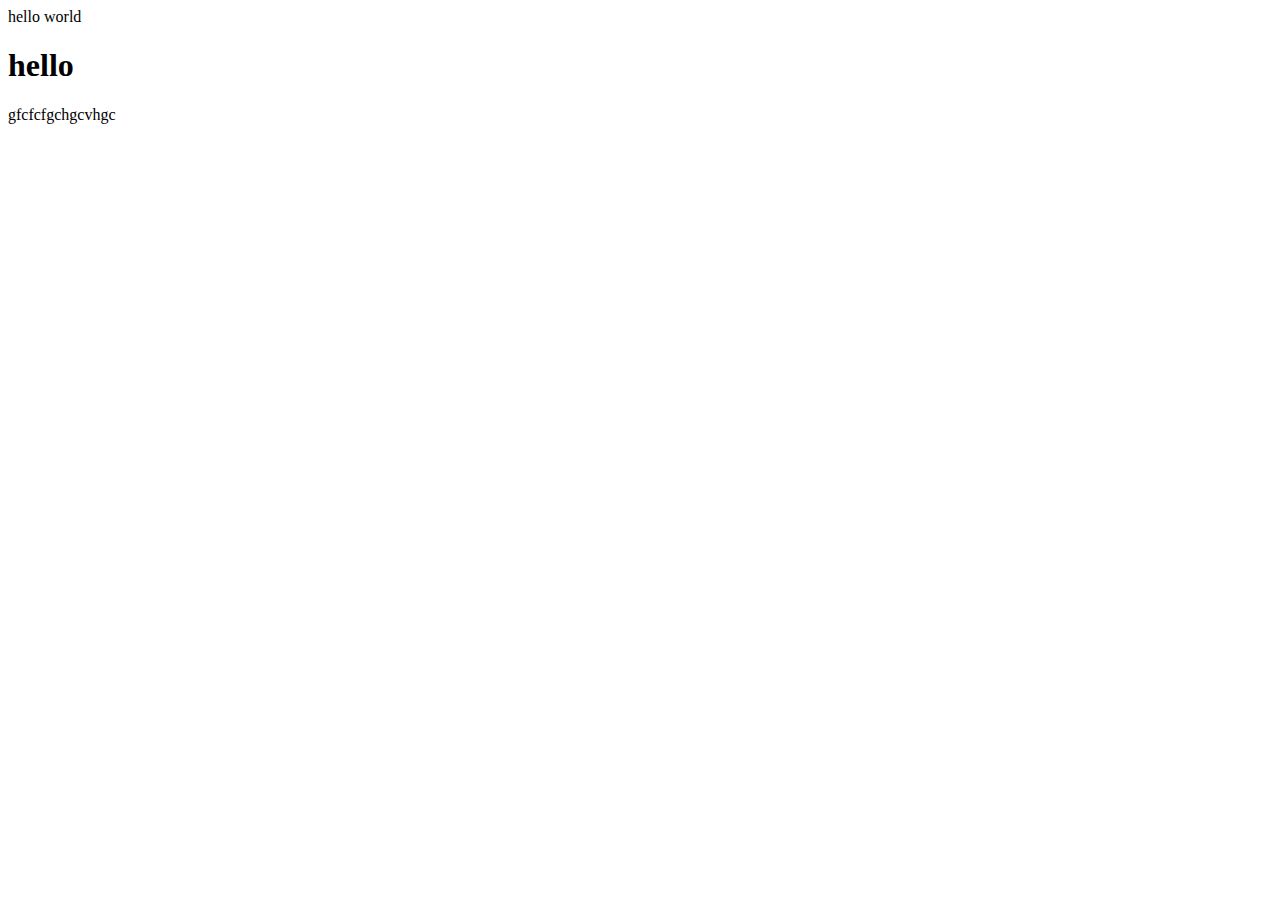
<file: day1/html/index.html>
<!DOCTYPE html>
<html lang="en">
<head>
    <meta charset="UTF-8">
    <meta http-equiv="X-UA-Compatible" content="IE=edge">
    <meta name="viewport" content="width=device-width, initial-scale=1.0">
    <title>Document</title>
</head>
<body>
    hello world
    <h1>hello</h1>
    gfcfcfgchgcvhgc<br/>
</body>
</html>
</file>
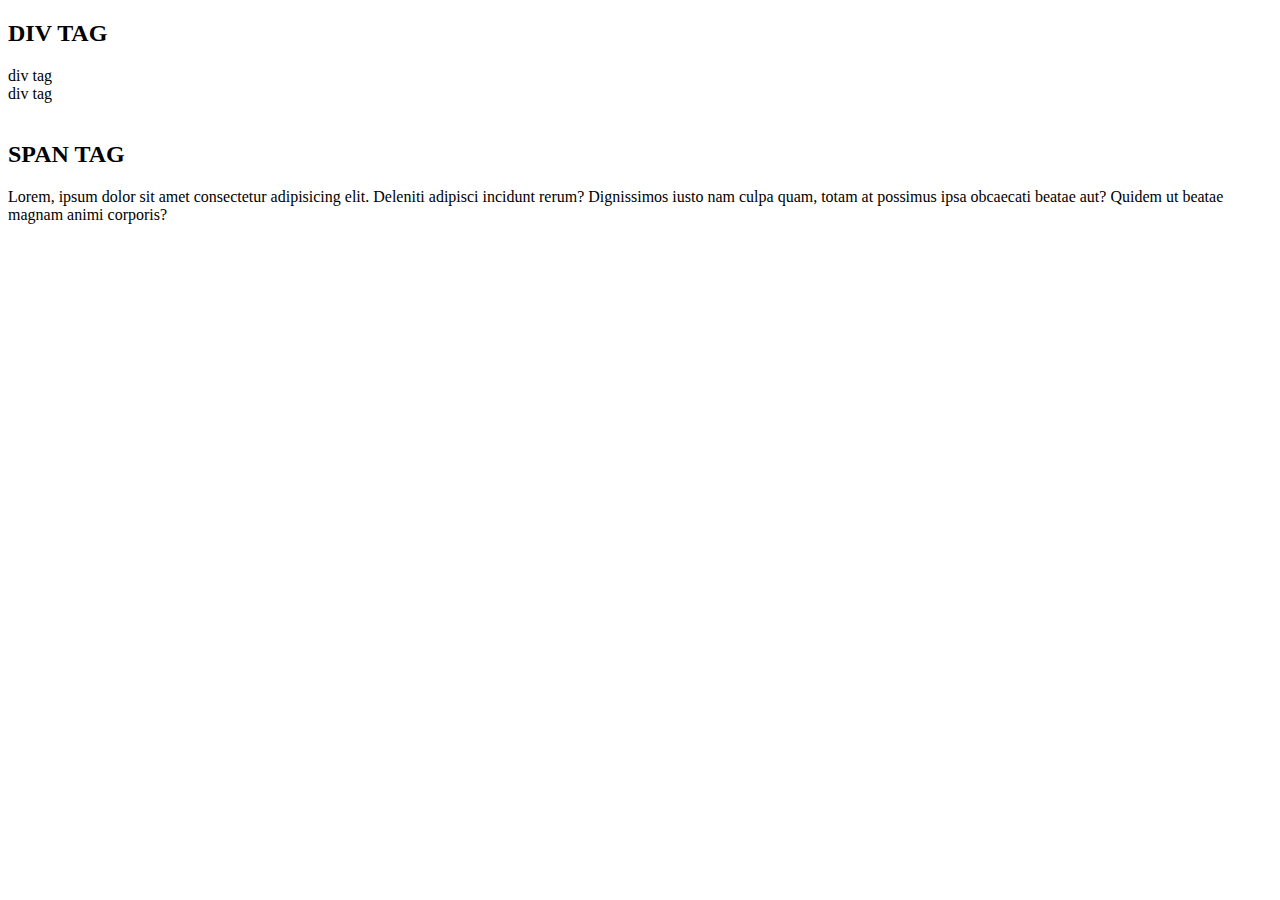
<file: activitu_1_2.html>
<!DOCTYPE html>
<html lang="en">
  <head>
    <meta charset="UTF-8" />
    <meta http-equiv="X-UA-Compatible" content="IE=edge" />
    <meta name="viewport" content="width=device-width, initial-scale=1.0" />
    <title>Assignment-2</title>
  </head>
  <body>
    <h2>DIV TAG</h2>
    <div>div tag</div>
    <div>div tag</div>
    <br />
    <h2>SPAN TAG</h2>

    <span id="red-text">Lorem, ipsum dolor sit amet consectetur adipisicing elit. Deleniti
      adipisci incidunt rerum?</span>
      <span>Dignissimos iusto nam culpa quam, totam at possimus ipsa obcaecati
        beatae aut?</span>
      <span>Quidem ut beatae magnam animi corporis?</span>
  </body>
</html>
</file>
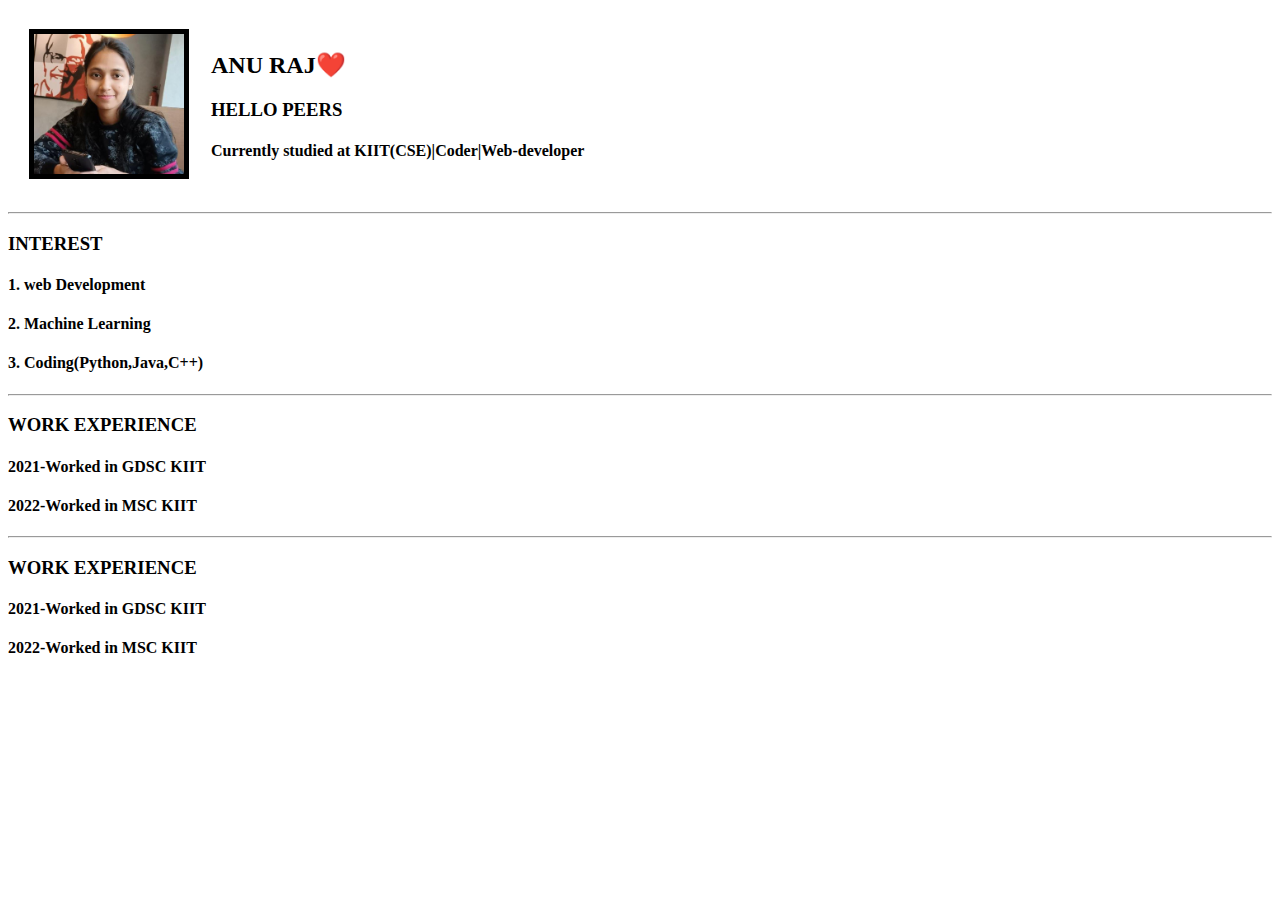
<file: activity_1_1.html>
<!DOCTYPE html>
<html lang="en">
<head>
    <meta charset="UTF-8">
    <meta http-equiv="X-UA-Compatible" content="IE=edge">
    <meta name="viewport" content="width=device-width, initial-scale=1.0">
    <title>CONTACT ME</title>
</head>
<body>
    <table cellspacing="20">
       <td> <img src="day1\html\WhatsApp Image 2022-06-11 at 3.12.32 PM.jpeg"alt="Anuraj"border="5"width="150"></td> 
       <td>
        <h2><b>ANU RAJ❤️</b></h2>
        <h3>HELLO PEERS</h3>
        <h4>Currently studied at KIIT(CSE)|Coder|Web-developer</h4>
       </td>
    </table>
<hr/> 
<h3>INTEREST</h3>
<h4>1. web Development</h4>
<h4>2. Machine Learning</h4>
<h4>3. Coding(Python,Java,C++)</h4>
<hr/>
<h3>WORK EXPERIENCE</h3> 
<h4>2021-Worked in GDSC KIIT</h4>
<h4>2022-Worked in MSC KIIT</h4>
<hr/>
<h3>WORK EXPERIENCE</h3> 
<h4>2021-Worked in GDSC KIIT</h4>
<h4>2022-Worked in MSC KIIT</h4>
</body>
</html>
</file>
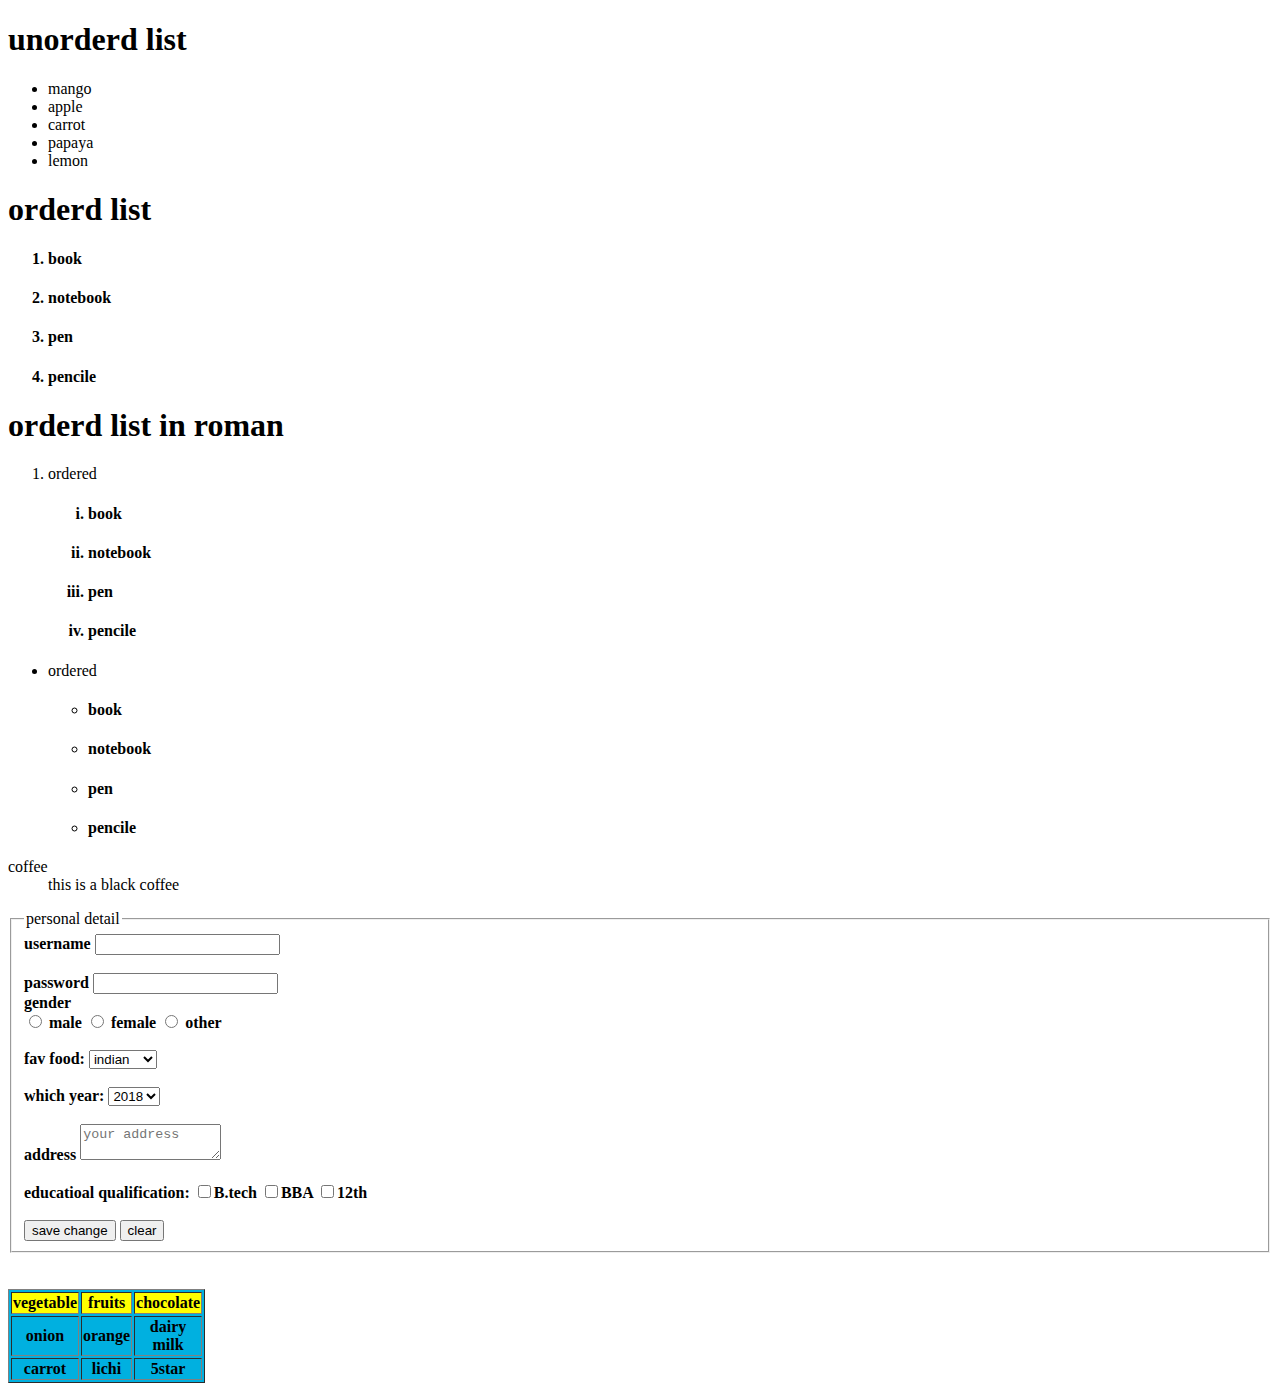
<file: day2/class_2.html>
<!DOCTYPE html>
<html lang="en">
<head>
    <meta charset="UTF-8">
    <meta http-equiv="X-UA-Compatible" content="IE=edge">
    <meta name="viewport" content="width=device-width, initial-scale=1.0">
    <title>Document</title>
</head>
<body>
    <h1>unorderd list</h1>
<ul>
  <li>mango</li>
  <li>apple</li>
  <li>carrot</li>
  <li>papaya</li>
  <li>lemon</li>
</ul>

<h1>orderd list</h1>
<ol type="1">
  <h4><li>book</li></h4>
  <h4><li>notebook</li></h4>
  <h4><li>pen</li></h4>
  <h4><li>pencile</li></h4>
</ol>
<h1>orderd list in roman</h1>
<ol>
    <li>ordered</li>
<ol type="i">
  <h4><li>book</li></h4>
  <h4><li>notebook</li></h4>
  <h4><li>pen</li></h4>
  <h4><li>pencile</li></h4>
</ol>
</ol>
<ul>
    <li>ordered</li>
<ul type="bullet">
  <h4><li>book</li></h4>
  <h4><li>notebook</li></h4>
  <h4><li>pen</li></h4>
  <h4><li>pencile</li></h4>
</ul>
</ul>



<dl>
  <dt>coffee</dt>
  <dd>this is a black coffee</dd>
</dl>

<form>
    <fieldset>
        <legend>personal detail</legend>
    <b>username<b>
    <input type="text"/><br><br>
    <b>password</b>
    <input type="password"/><br>
    <b>gender</b><br>
    <b>
        <input type="radio" name="r1" /> male
        <input type="radio" name="r1" /> female
        <input type="radio" name="r1" /> other<br><br>

        <label>fav food:</label>
        <select><br>
            <option>indian</option>
            <option>chinese</option>
            <option>italian</option>
            <option>mix</option>
        </select><br>
    </b><br>
    <label form="">which year:</label>
    <select>
    <option>2018</option>
    <option>2019</option>
    <option>2020</option>
    <option>2021</option>
    <option>2022</option>
    </select><br><br>
    <label for ="add">address</label>
    <textarea
        id="add"
        row="15"
        cols="15"
        placeholder="your address"
        required
    ></textarea><br><br/>


    <b>educatioal qualification:</b>
    <input type="checkbox"name="r1">B.tech</input>
    <input type="checkbox"name="r1">BBA</input>
    <input type="checkbox"name="r1">12th</input><br><br>

    

    <button type="submit" onclick="alert('hellow')">save change</button>
    <button type="submit" onclick="alert('hellow')">clear</button><br>

</fieldset>
<br><table border="1px"bgcolor="skyblues"width="5px">
    <tr bgcolor="yellow">
        <th>vegetable</th>
        <th>fruits</th>
        <th>chocolate</th>
        
    </tr>
    <tr>
        <th>onion</th>
        <th>orange</th>
        <th>dairy milk</th>
        
    </tr>
    <tr>
        <th>carrot</th>
        <th>lichi</th>
        <th>5star</th>
        
    </tr>
</br>


</table>

</form>
</body>
</html>

</body>
</html>
</file>
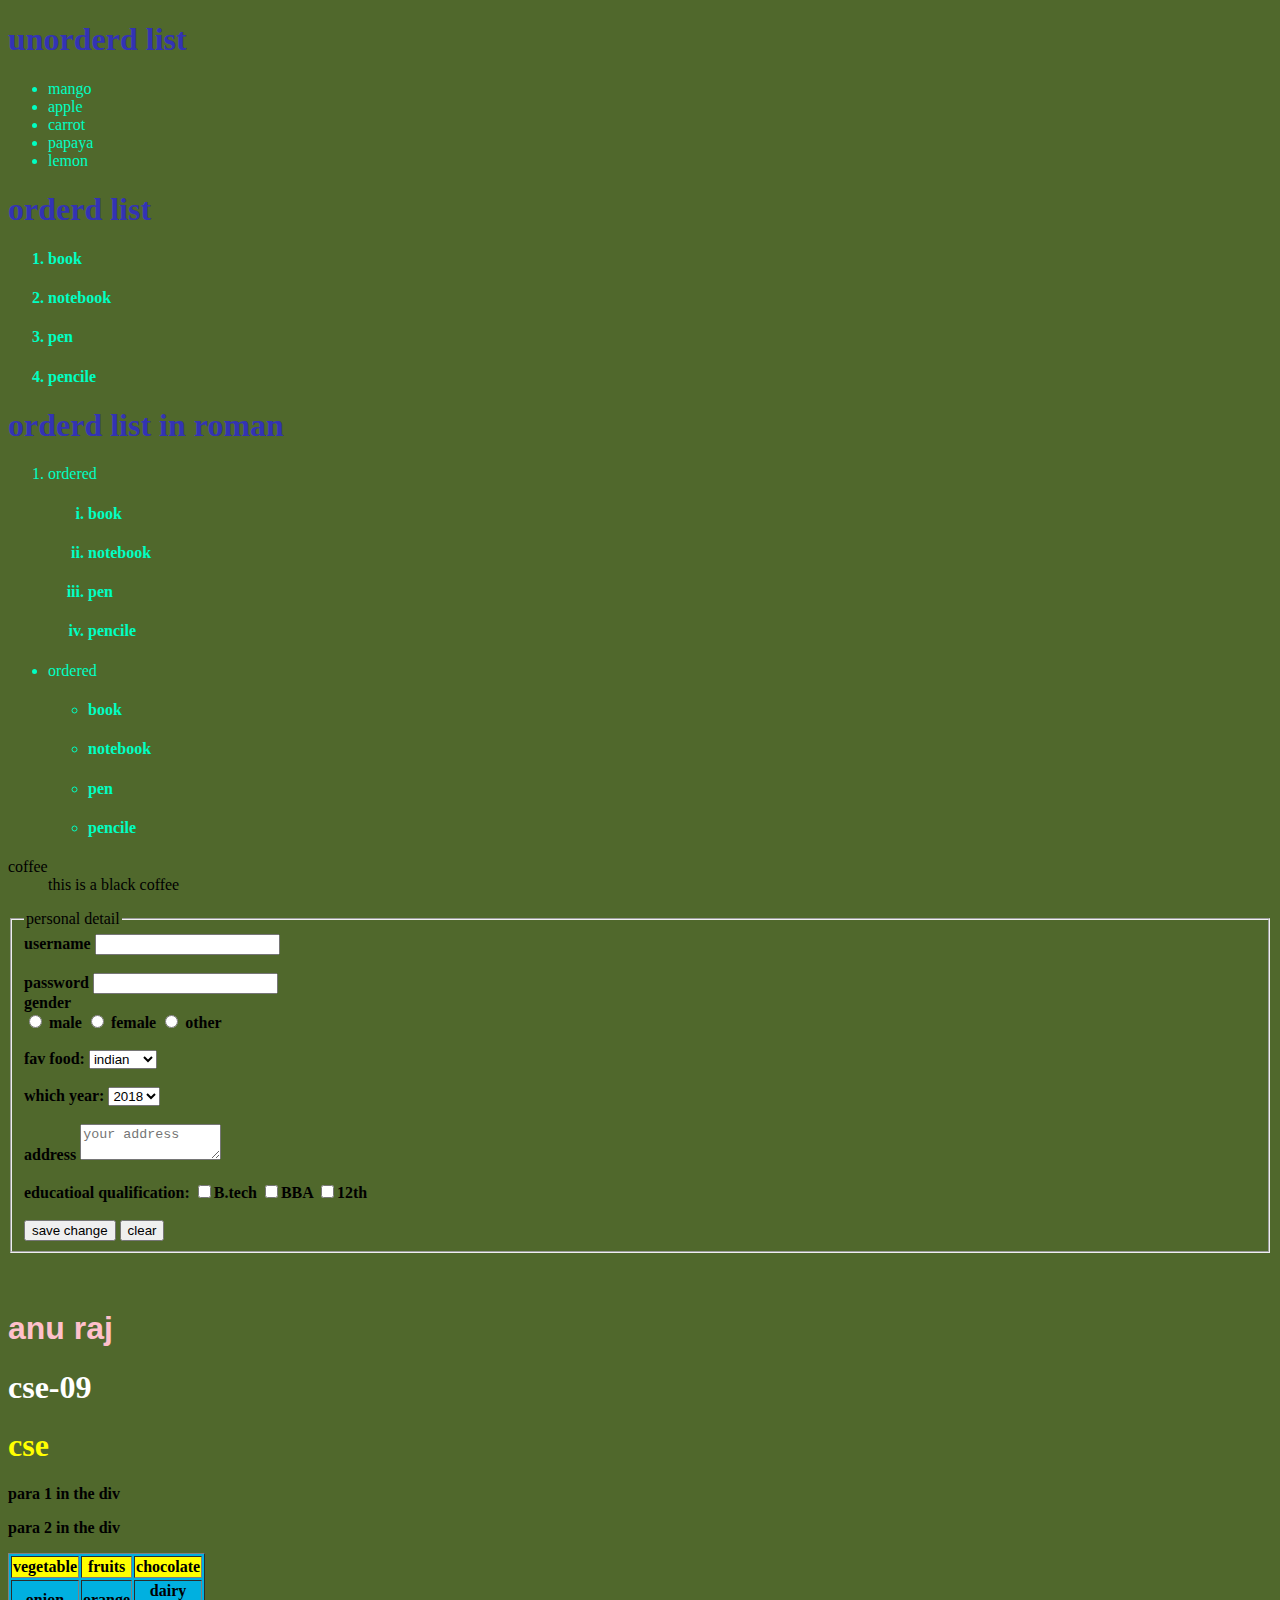
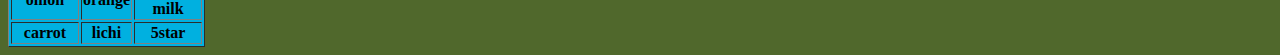
<file: day2/class_css.html>
<!DOCTYPE html>
<html lang="en">
<head>
    <meta charset="UTF-8">
    <meta http-equiv="X-UA-Compatible" content="IE=edge">
    <meta name="viewport" content="width=device-width, initial-scale=1.0">
    <title>Document</title>
    <link rel="stylesheet" href="./first.css">
    <style>
        .anu{
            color: pink
        }
        #anu{
            color: white
        }
        #branch{
            color: yellow
        }
    </style>
</head>
<body>
    <h1>unorderd list</h1>
<ul>
  <li>mango</li>
  <li>apple</li>
  <li>carrot</li>
  <li>papaya</li>
  <li>lemon</li>
</ul>

<h1>orderd list</h1>
<ol type="1">
  <h4><li>book</li></h4>
  <h4><li>notebook</li></h4>
  <h4><li>pen</li></h4>
  <h4><li>pencile</li></h4>
</ol>
<h1>orderd list in roman</h1>
<ol>
    <li>ordered</li>
<ol type="i">
  <h4><li>book</li></h4>
  <h4><li>notebook</li></h4>
  <h4><li>pen</li></h4>
  <h4><li>pencile</li></h4>
</ol>
</ol>
<ul>
    <li>ordered</li>
<ul type="bullet">
  <h4><li>book</li></h4>
  <h4><li>notebook</li></h4>
  <h4><li>pen</li></h4>
  <h4><li>pencile</li></h4>
</ul>
</ul>

<dl>
  <dt>coffee</dt>
  <dd>this is a black coffee</dd>
</dl>

<form>
    <fieldset>
        <legend>personal detail</legend>
    <b>username<b>
    <input type="text"/><br><br>
    <b>password</b>
    <input type="password"/><br>
    <b>gender</b><br>
    <b>
        <input type="radio" name="r1" /> male
        <input type="radio" name="r1" /> female
        <input type="radio" name="r1" /> other<br><br>

        <label>fav food:</label>
        <select><br>
            <option>indian</option>
            <option>chinese</option>
            <option>italian</option>
            <option>mix</option>
        </select><br>
    </b><br>
    <label form="">which year:</label>
    <select>
    <option>2018</option>
    <option>2019</option>
    <option>2020</option>
    <option>2021</option>
    </select><br><br>
    <label for ="add">address</label>
    <textarea
        id="add"
        row="15"
        cols="15"
        placeholder="your address"
        required
    ></textarea><br><br/>

    <b>educatioal qualification:</b>
    <input type="checkbox"name="r1">B.tech</input>
    <input type="checkbox"name="r1">BBA</input>
    <input type="checkbox"name="r1">12th</input><br><br>

    <button type="submit" onclick="alert('hellow')">save change</button>
    <button type="submit" onclick="alert('hellow')">clear</button><br>

</fieldset>
<br><table border="1px"bgcolor="skyblues"width="5px">
    <tr bgcolor="yellow">
        <th>vegetable</th>
        <th>fruits</th>
        <th>chocolate</th>
        
    </tr>
    <tr>
        <th>onion</th>
        <th>orange</th>
        <th>dairy milk</th>
        
    </tr>
    <tr>
        <th>carrot</th>
        <th>lichi</th>
        <th>5star</th>
        
    </tr>
</br>
<h1 class="anu">anu raj</h1>
<h1 id="anu">cse-09</h1>
<h1 id="branch">cse</h1>

<div>
    <p>para 1 in the div</p>
    <p>para 2 in the div</p>
</div>

</table>

</form>
</body>
</html>
</file>
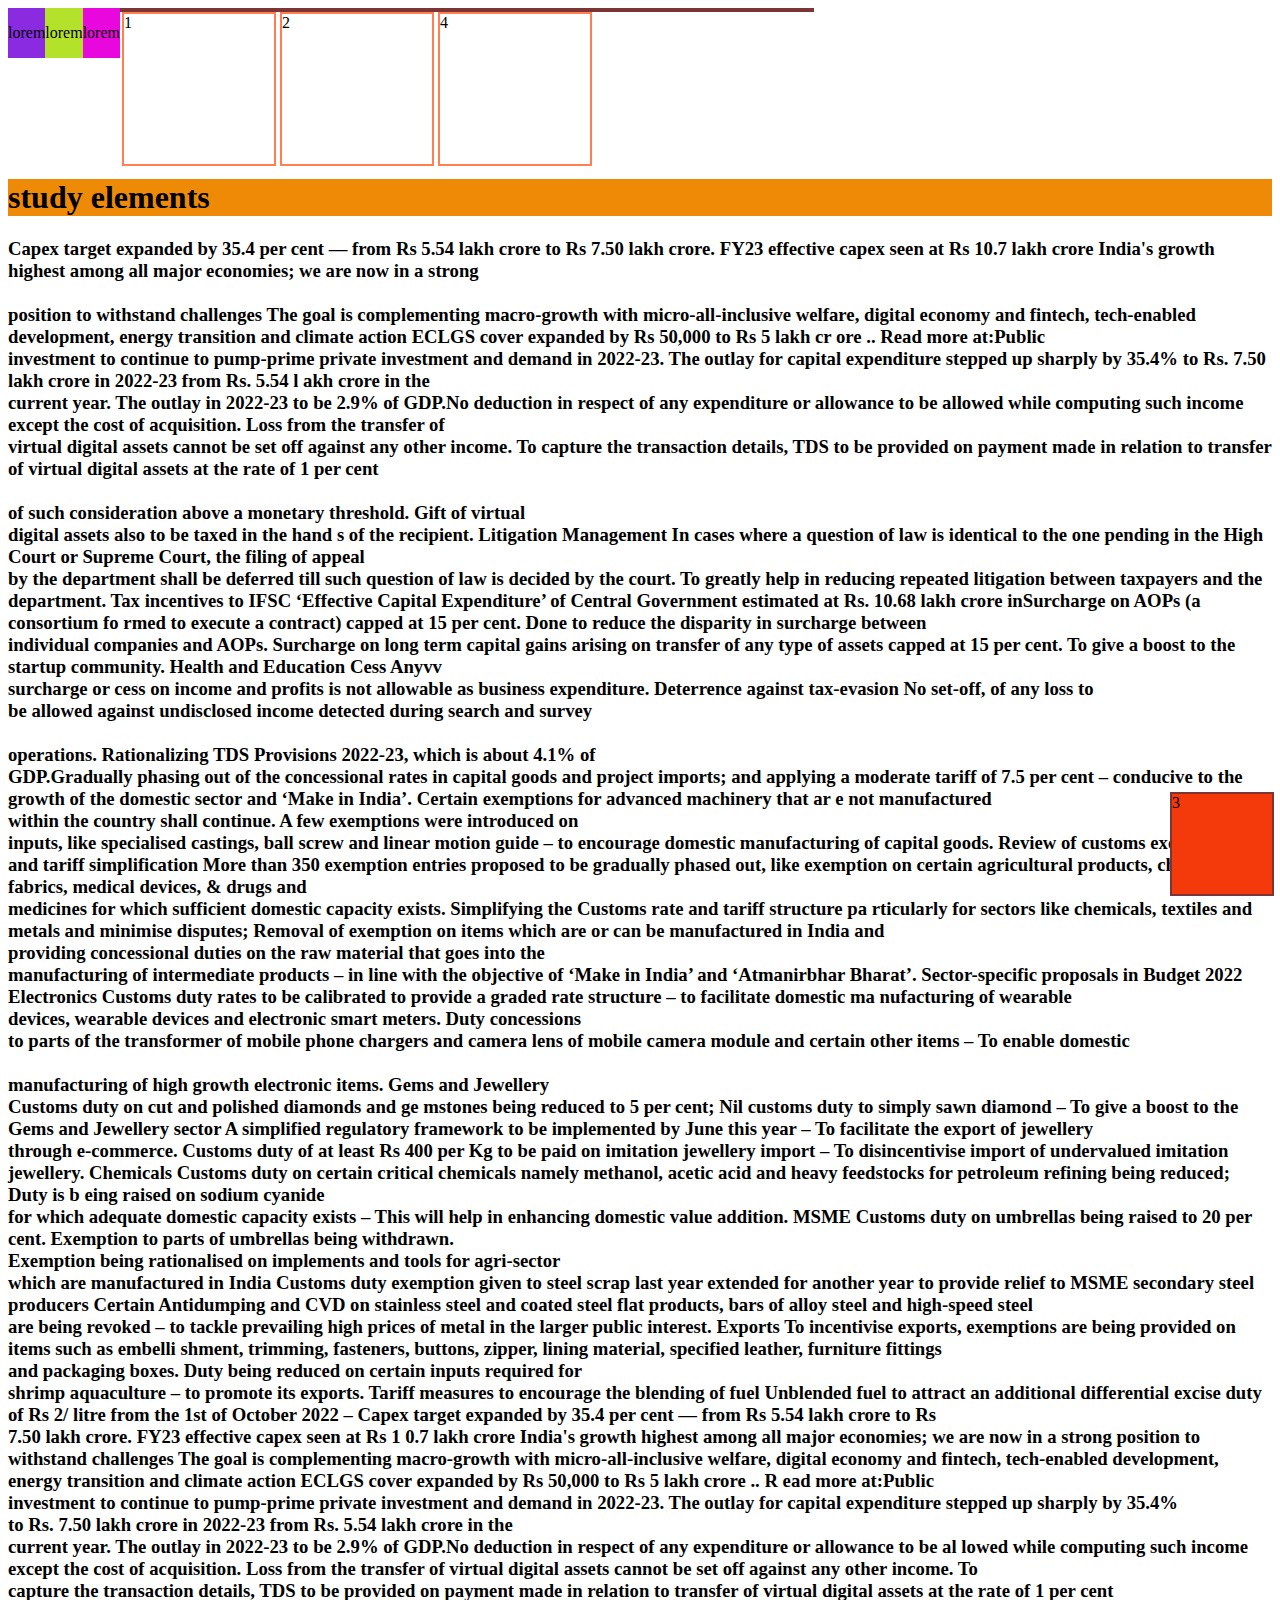
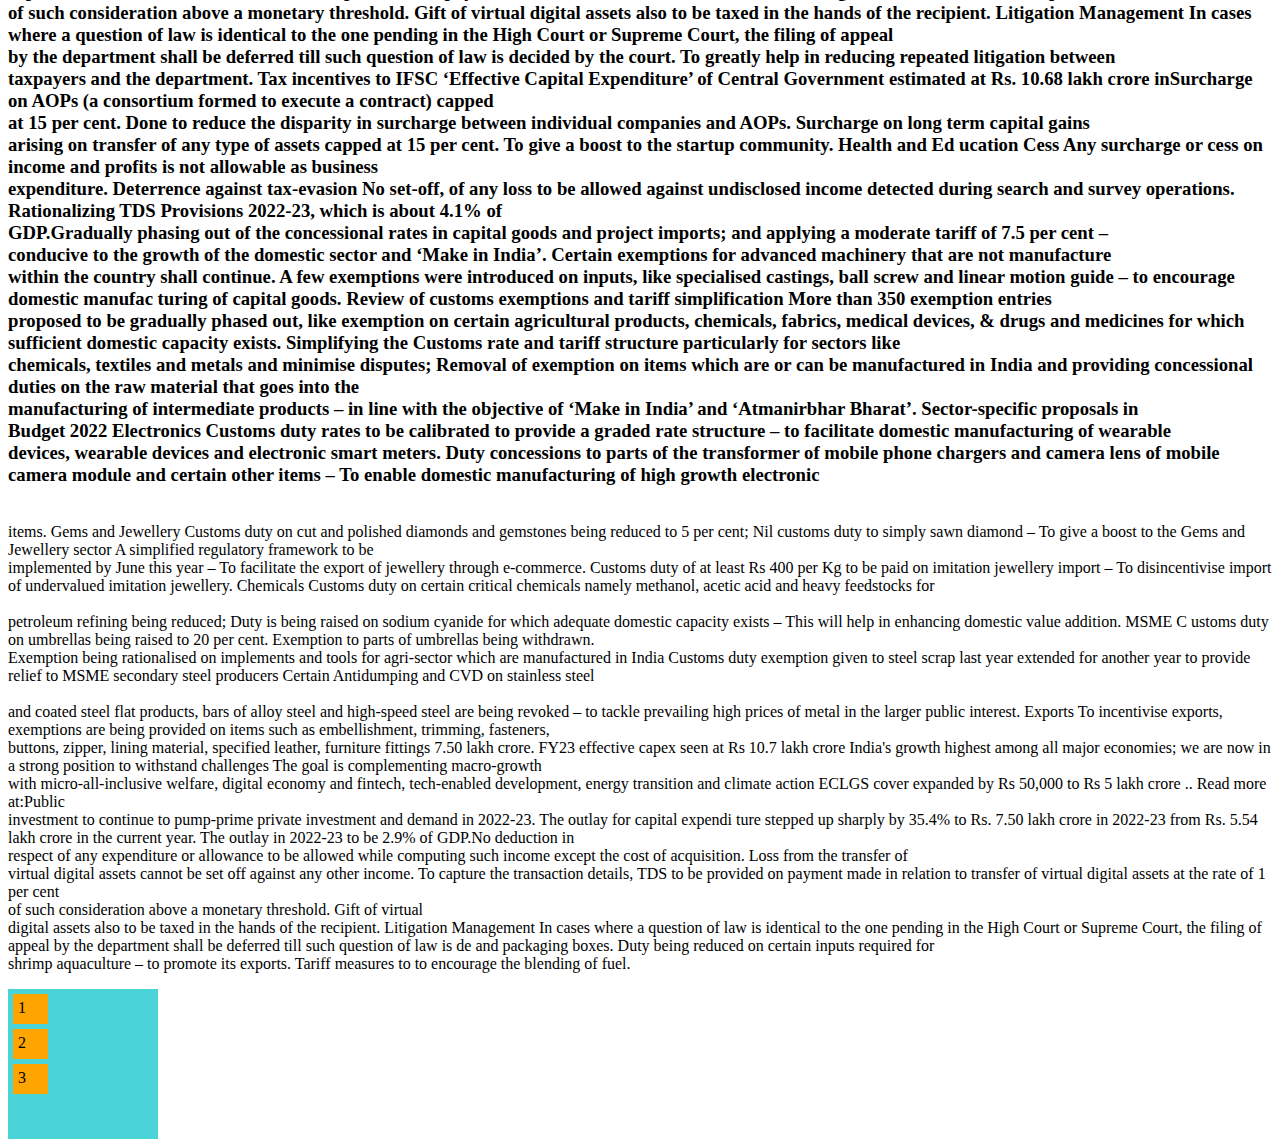
<file: day3/class_3..html>
<!DOCTYPE html>
<html lang="en">
  <head>
    <meta charset="UTF-8" />
    <meta http-equiv="X-UA-Compatible" content="IE=edge" />
    <meta name="viewport" content="width=device-width, initial-scale=1.0" />
    <title>Document</title>
    <style>
      .c1 {
        background-color: blueviolet;
        float: left;
      }
      .c2 {
        background-color: rgb(180, 226, 43);
        float: left;
      }
      .c3 {
        background-color: rgb(232, 8, 221);
        float: left;
      }
      .container {
        background-color: cornsilk;
        border: 2px solid rgb(124, 53, 53);
        width: 800px;

        margin: 2px;
      }
      .box {
        float: left;
        border: 2px solid coral;
        width: 150px;
        height: 150px;
        margin: 2px;
      }
      #box3
    /* {
        position:absolute;
        top:30px;
        left:30px;
    }
    */ {
        position: fixed;
        right: 4px;
        bottom: 2px;

        background-color: rgb(244, 57, 10);
        border: 2px solid rgb(124, 53, 53);
        width: 100px;
        height: 100px;
        margin: 2px;
      }
      .c5 {
        background-color: rgb(239, 138, 6);
        position:sticky;
        top:3px;
      }
      .flexb{
        display:flex;
        height:150px;
        width:150px;
        background-color:rgb(75, 212, 216);
        /* flex-direction:row-reverse; */
        /* flex-direction:row; */
        /* flex-direction:column; */
        /* flex-wrap:wrap-reverse; */
        /* justify-content: space-evenly; */
        /* justify-content: flex-end; */
        /* justify-content: center; */
        /* justify-content:wrap-reverse; */
        /* justify-content:start; */
        /* justify-content: space-between; */
        /* justify-self: unset; */
        /* justify-content: flex-1; */
        /* align-items: center; */
        /* align-items: flex-end; */
        /* flex-direction: row */
        flex-direction: column;

      }
      .flexb >div>div{
        display:flex;
        height:20px;
        width:25px;
        background-color:orange;
        margin:5px;
        padding:5px;
      }
    </style>
  </head>
  <body>
    <div class="c">
      <div class="c1"><p>lorem</p></div>
      <div class="c2"><p>lorem</p></div>
      <div class="c3"><p>lorem</p></div>
    </div>
    <div class="container">
      <div class="box" id="box1">1</div>
      <div class="box" id="box2">2</div>
      <div class="box" id="box3">3</div>
      <div class="box" id="box4">4</div>
    </div>
</br>
</br>
</br>
</br>
</br>
</br>
</br > 
</br>
    <div class="c5"><h1>study elements</h1>
    </div>
    <div class="c6">
      <p>
        <h3>Capex target expanded by 35.4 per cent — from Rs 5.54 lakh crore to Rs
        7.50 lakh crore. FY23 effective capex seen at Rs 10.7 lakh crore India's
        growth highest among all major economies; we are now in a strong</br></br>
        position to withstand challenges The goal is complementing macro-growth
        with micro-all-inclusive welfare, digital economy and fintech,
        tech-enabled development, energy transition and climate action ECLGS
        cover expanded by Rs 50,000 to Rs 5 lakh cr
        ore .. Read more at:Public</br>
        investment to continue to pump-prime private investment and demand in
        2022-23. The outlay for capital expenditure stepped up sharply by 35.4%
        to Rs. 7.50 lakh crore in 2022-23 from Rs. 5.54 l
        akh crore in the</br>
        current year. The outlay in 2022-23 to be 2.9% of GDP.No deduction in
        respect of any expenditure or allowance to be allowed while computing
        such income except the cost of acquisition. Loss from the transfer of</br>
        virtual digital assets cannot be set off against any other income. To
        capture the transaction details, TDS to be provided on payment made in
        relation to transfer of virtual digital assets at the rate of 1 per cent</br></br>
        of such consideration above a monetary threshold. Gift of virtual</br>
        digital assets also to be taxed in the hand
        s of the recipient.
        Litigation Management In cases where a question of law is identical to
        the one pending in the High Court or Supreme Court, the filing of appeal</br>
        by the department shall be deferred till such question of law is decided
        by the court. To greatly help in reducing repeated litigation between
        taxpayers and the department. Tax incentives to IFSC ‘Effective Capital
        Expenditure’ of Central Government estimated at Rs. 10.68 lakh crore
        inSurcharge on AOPs (a consortium fo
        rmed to execute a contract) capped
        at 15 per cent. Done to reduce the disparity in surcharge between</br>
        individual companies and AOPs. Surcharge on long term capital gains
        arising on transfer of any type of assets capped at 15 per cent. To give
        a boost to the startup community. Health 
        and Education Cess Anyvv</br>
        surcharge or cess on income and profits is not allowable as business
        expenditure. Deterrence against tax-evasion No set-off, of any loss to</br>
        be allowed against undisclosed income detected during search and survey</br></br>
        operations. Rationalizing TDS Provisions 2022-23, which is about 4.1% of</br>
        GDP.Gradually phasing out of the concessional rates in capital goods and
        project imports; and applying a moderate tariff of 7.5 per cent –
        conducive to the growth of the domestic sector and ‘Make in India’.
        Certain exemptions for advanced machinery that ar
        e not manufactured</br>
        within the country shall continue. A few exemptions were introduced on</br>
        inputs, like specialised castings, ball screw and linear motion guide –
        to encourage domestic manufacturing of capital goods. Review of customs
        exemptions and tariff simplification More than 350 exemption entries
        proposed to be gradually phased out, like exemption on certain
        agricultural products, chemicals, fabrics, medical devices, & drugs and</br>
        medicines for which sufficient domestic capacity exists. Simplifying the
        Customs rate and tariff structure pa
        rticularly for sectors like
        chemicals, textiles and metals and minimise disputes; Removal of
        exemption on items which are or can be manufactured in India and</br>
        providing concessional duties on the raw material that goes into the</br>
        manufacturing of intermediate products – in line with the objective of
        ‘Make in India’ and ‘Atmanirbhar Bharat’. Sector-specific proposals in
        Budget 2022 Electronics Customs duty rates to be calibrated to provide a
        graded rate structure – to facilitate domestic ma
        nufacturing of wearable</br>
        devices, wearable devices and electronic smart meters. Duty concessions</br>
        to parts of the transformer of mobile phone chargers and camera lens of
        mobile camera module and certain other items – To enable domestic</br></br>
        manufacturing of high growth electronic items. Gems and Jewellery</br>
        Customs duty on cut and polished diamonds and ge
        mstones being reduced to
        5 per cent; Nil customs duty to simply sawn diamond – To give a boost to
        the Gems and Jewellery sector A simplified regulatory framework to be
        implemented by June this year – To facilitate the export of jewellery</br>
        through e-commerce. Customs duty of at least Rs 400 per Kg to be paid on
        imitation jewellery import – To disincentivise import of undervalued
        imitation jewellery. Chemicals Customs duty on certain critical
        chemicals namely methanol, acetic acid and heavy feedstocks for
        petroleum refining being reduced; Duty is b
        eing raised on sodium cyanide</br>
        for which adequate domestic capacity exists – This will help in
        enhancing domestic value addition. MSME Customs duty
         on umbrellas being
        raised to 20 per cent. Exemption to parts of umbrellas being withdrawn.</br>
        Exemption being rationalised on implements and tools for agri-sector</br>
        which are manufactured in India Customs duty exemption given to steel
        scrap last year extended for another year to provide relief to MSME
        secondary steel producers Certain Antidumping and CVD on stainless steel
        and coated steel flat products, bars of alloy steel and high-speed steel</br>
        are being revoked – to tackle prevailing high prices of metal in the
        larger public interest. Exports To incentivise exports, exemptions are
        being provided on items such as embelli
        shment, trimming, fasteners,
        buttons, zipper, lining material, specified leather, furniture fittings</br>
        and packaging boxes. Duty being reduced on certain inputs required for</br>
        shrimp aquaculture – to promote its exports. Tariff measures to
        encourage the blending of fuel Unblended fuel to attract an additional
        differential excise duty of Rs 2/ litre from the 1st of October 2022 –
        Capex target expanded by 35.4 per cent — from Rs 5.54 lakh crore to Rs</br>
        7.50 lakh crore. FY23 effective capex seen at Rs 1
        0.7 lakh crore India's
        growth highest among all major economies; we are now in a strong
        position to withstand challenges The goal is complementing macro-growth
        with micro-all-inclusive welfare, digital economy and fintech,
        tech-enabled development, energy transition and climate action ECLGS
        cover expanded by Rs 50,000 to Rs 5 lakh crore .. R
        ead more at:Public</br>
        investment to continue to pump-prime private investment and demand in
        2022-23. The outlay for capital expenditure stepped up sharply by 35.4%</br>
        to Rs. 7.50 lakh crore in 2022-23 from Rs. 5.54 lakh crore in the</br>
        current year. The outlay in 2022-23 to be 2.9% of GDP.No deduction in
        respect of any expenditure or allowance to be al
        lowed while computing
        such income except the cost of acquisition. Loss from the transfer of
        virtual digital assets cannot be set off against any other income. To</br>
        capture the transaction details, TDS to be provided on payment made in
        relation to transfer of virtual digital assets at the rate of 1 per cent</br>
        of such consideration above a monetary threshold. Gift of virtual
        digital assets also to be taxed in the 
        hands of the recipient.
        Litigation Management In cases where a question of law is identical to
        the one pending in the High Court or Supreme Court, the filing of appeal</br>
        by the department shall be deferred till such question of law is decided
        by the court. To greatly help in reducing repeated litigation between</br>
        taxpayers and the department. Tax incentives to IFSC ‘Effective Capital
        Expenditure’ of Central Government estimated at Rs.
        10.68 lakh crore
        inSurcharge on AOPs (a consortium formed to execute a contract) capped</br>
        at 15 per cent. Done to reduce the disparity in surcharge between
        individual companies and AOPs. Surcharge on long term capital gains</br>
        arising on transfer of any type of assets capped at 15 per cent. To give
        a boost to the startup community. Health and Ed
        ucation Cess Any
        surcharge or cess on income and profits is not allowable as business</br>
        expenditure. Deterrence against tax-evasion No set-off, of any loss to
        be allowed against undisclosed income detected during search and survey
        operations. Rationalizing TDS Provisions 2022-23, which is about 4.1% of</br>
        GDP.Gradually phasing out of the concessional rates in capital goods and
        project imports; and applying a moderate tariff of 7.5 per cent –</br>
        conducive to the growth of the domestic sector and ‘Make in India’.
        Certain exemptions for advanced machinery that are not manufacture</br>
        within the country shall continue. A few exemptions were introduced on
        inputs, like specialised castings, ball screw and linear motion guide –
        to encourage domestic manufac
        turing of capital goods. Review of customs
        exemptions and tariff simplification More than 350 exemption entries</br>
        proposed to be gradually phased out, like exemption on certain
        agricultural products, chemicals, fabrics, medical devices, & drugs and
        medicines for which sufficient domestic capacity exists. Simplifying the
        Customs rate and tariff structure particularly for sectors like</br>
        chemicals, textiles and metals and
         minimise disputes; Removal of
        exemption on items which are or can be manufactured in India and
        providing concessional duties on the raw material that goes into the</br>
        manufacturing of intermediate products – in line with the objective of
        ‘Make in India’ and ‘Atmanirbhar Bharat’. Sector-specific proposals in</br>
        Budget 2022 Electronics Customs duty rates to be calibrated to provide a
        graded rate structure – to facilitate domestic manufacturing of wearable</br>
        devices, wearable devices and electronic smart 
        meters. Duty concessions
        to parts of the transformer of mobile phone chargers and camera lens of
        mobile camera module and certain other items – To enable domestic
        manufacturing of high growth electronic </h3></br>
        items. Gems and Jewellery
        Customs duty on cut and polished diamonds and gemstones being reduced to
        5 per cent; Nil customs duty to simply sawn diamond – To give a boost to
        the Gems and Jewellery sector A simplified regulatory framework to be</br>
        implemented by June this year – To facilitate the export of jewellery
        through e-commerce. Customs duty of at least Rs 400 per Kg to be paid on
        imitation jewellery import – To disincentivise import of undervalued
        imitation jewellery. Chemicals Customs duty on certain critical
        chemicals namely methanol, acetic acid and heavy feedstocks for</br></br>
        petroleum refining being reduced; Duty is being raised on sodium cyanide
        for which adequate domestic capacity exists – This will help in
        enhancing domestic value addition. MSME C
        ustoms duty on umbrellas being
        raised to 20 per cent. Exemption to parts of umbrellas being withdrawn.</br>
        Exemption being rationalised on implements and tools for agri-sector
        which are manufactured in India Customs duty exemption given to steel
        scrap last year extended for another year to provide relief to MSME
        secondary steel producers Certain Antidumping and CVD on stainless steel</br></br>
        and coated steel flat products, bars of alloy steel and high-speed steel
        are being revoked – to tackle prevailing high 
        prices of metal in the
        larger public interest. Exports To incentivise exports, exemptions are
        being provided on items such as embellishment, trimming, fasteners,</br>
        buttons, zipper, lining material, specified leather, furniture fittings
        7.50 lakh crore. FY23 effective capex seen at Rs 10.7 lakh crore India's
        growth highest among all major economies; we are now in a strong
        position to withstand challenges The goal is complementing macro-growth</br>
        with micro-all-inclusive welfare, digital economy and fintech,
        tech-enabled development, energy transition and climate action ECLGS
        cover expanded by Rs 50,000 to Rs 5 lakh crore .. Read more at:Public</br>
        investment to continue to pump-prime private investment and demand in
        2022-23. The outlay for capital expendi
        ture stepped up sharply by 35.4%
        to Rs. 7.50 lakh crore in 2022-23 from Rs. 5.54 lakh crore in the
        current year. The outlay in 2022-23 to be 2.9% of GDP.No deduction in</br>
        respect of any expenditure or allowance to be allowed while computing
        such income except the cost of acquisition. Loss from the transfer of</br>
        virtual digital assets cannot be set off against any other income. To
        capture the transaction details, TDS to be provided on payment made in
        relation to transfer of virtual digital assets at the rate of 1 per cent</br>
        of such consideration above a monetary threshold. Gift of virtual</br>
        digital assets also to be taxed in the hands of
        
         the recipient.
        Litigation Management In cases where a question of law is identical to
        the one pending in the High Court or Supreme Court, the filing of appeal
        by the department shall be deferred till such question of law is de
        and packaging boxes. Duty being reduced on certain inputs required for</br>
        shrimp aquaculture – to promote its exports. Tariff measures to
        to encourage the blending of fuel.</h3>
      </p>
    </div>
    <div class="flexb">
    <div >
        <div>1</div>
        <div>2</div>
        <div>3</div>
    </div>
</div>
  </body>
</html>
</file>
<file: day2/first.css>
h4{
    color:rgb(222, 25, 25)
}
h1{
    color:rgb(51, 51, 180)
}
ul{
    color:rgb(42, 173, 99)
}
li{
    color:rgb(0, 255, 195)
}
body{
    background-color:rgb(80, 104, 44)
}
.anu{
    color:blue;
    font-family: 'Franklin Gothic Medium', 'Arial Narrow', Arial, sans-serif;

}
#
div > p
{
    background-color:purple
}
</file>
